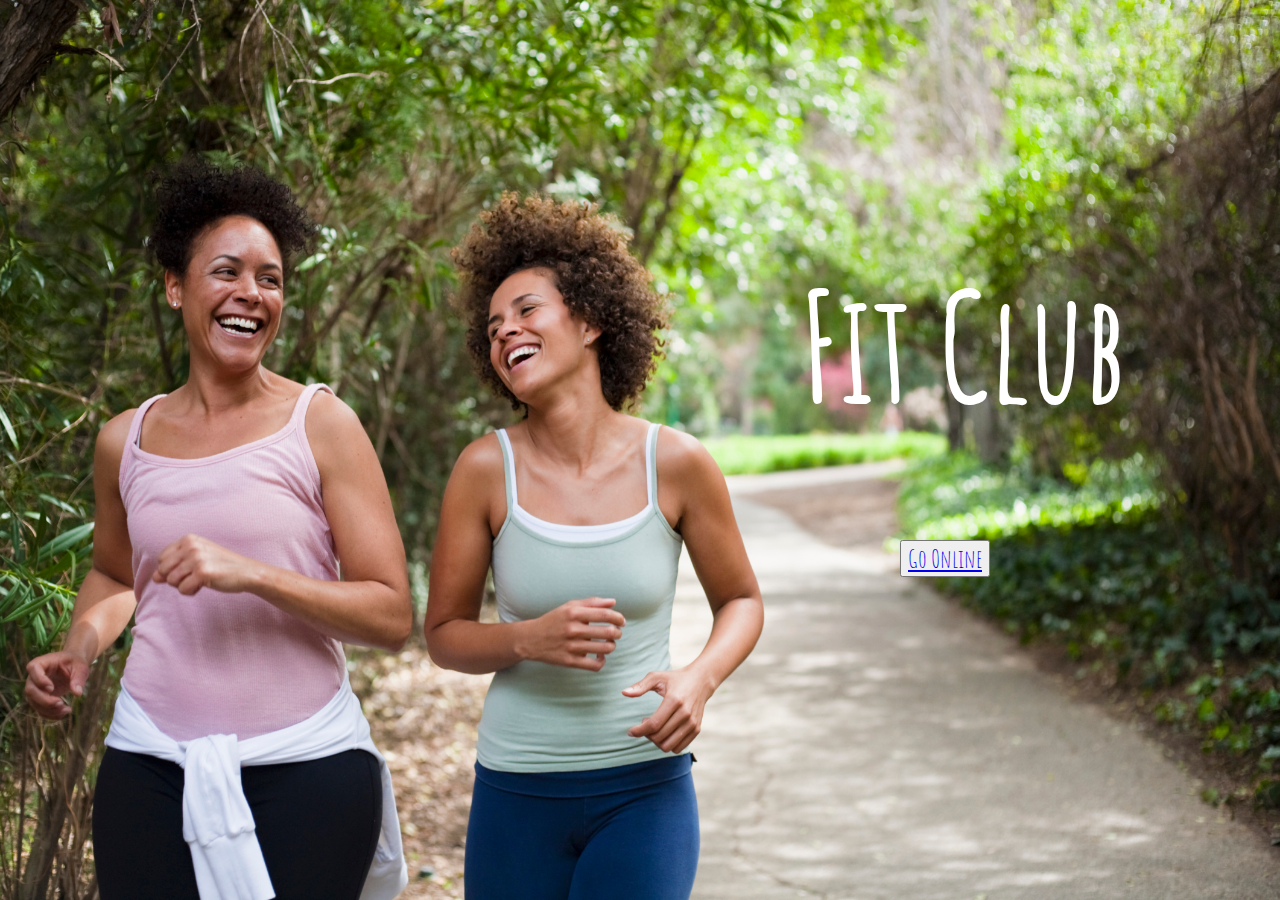
<file: index.html>
<!DOCTYPE html>
<html>
  <head>
    <title>Fit Club</title>
    <link rel="stylesheet" href="style.css">
    <link href="https://fonts.googleapis.com/css?family=Amatic+SC" rel="stylesheet">
    <meta name="viewport" content="initial-scale=1.0, user-scalable=no">
    <meta charset="utf-8">
    <script src="app.js"></script>
  </head>
  <body>
      <div class="landingPage">
          <div class="lpTitle">
              <h1> Fit Club </h1>
          </div>
        <button class="lpButton"><a href="online.html">Go Online</a></button>
      </div>
  </body>
</html>
</file>
<file: style.css>
/* Optional: Makes the sample page fill the window. */
html, body {
    height: 100%;
    margin: 0;
    padding: 0;
}
.landingPage {
    height: 100%;
    margin: 0;
    background-image: url("img3.jpg");
    background-repeat: no-repeat;
    background-size: 100% 100%;
}
.lpTitle {
    margin-left: 800px;
    padding-top: 150px;
    font-family: 'Amatic SC', cursive;
    font-size: 75px;
    color: white;
}
.lpButton {
    margin-left: 900px;
    font-family: 'Amatic SC', cursive;
    font-size: 25px;
    color: white;
}
/* Always set the map height explicitly to define the size of the div
 * element that contains the map. */
#map {
  height: 80%;
  width: 60%;
}
</file>
